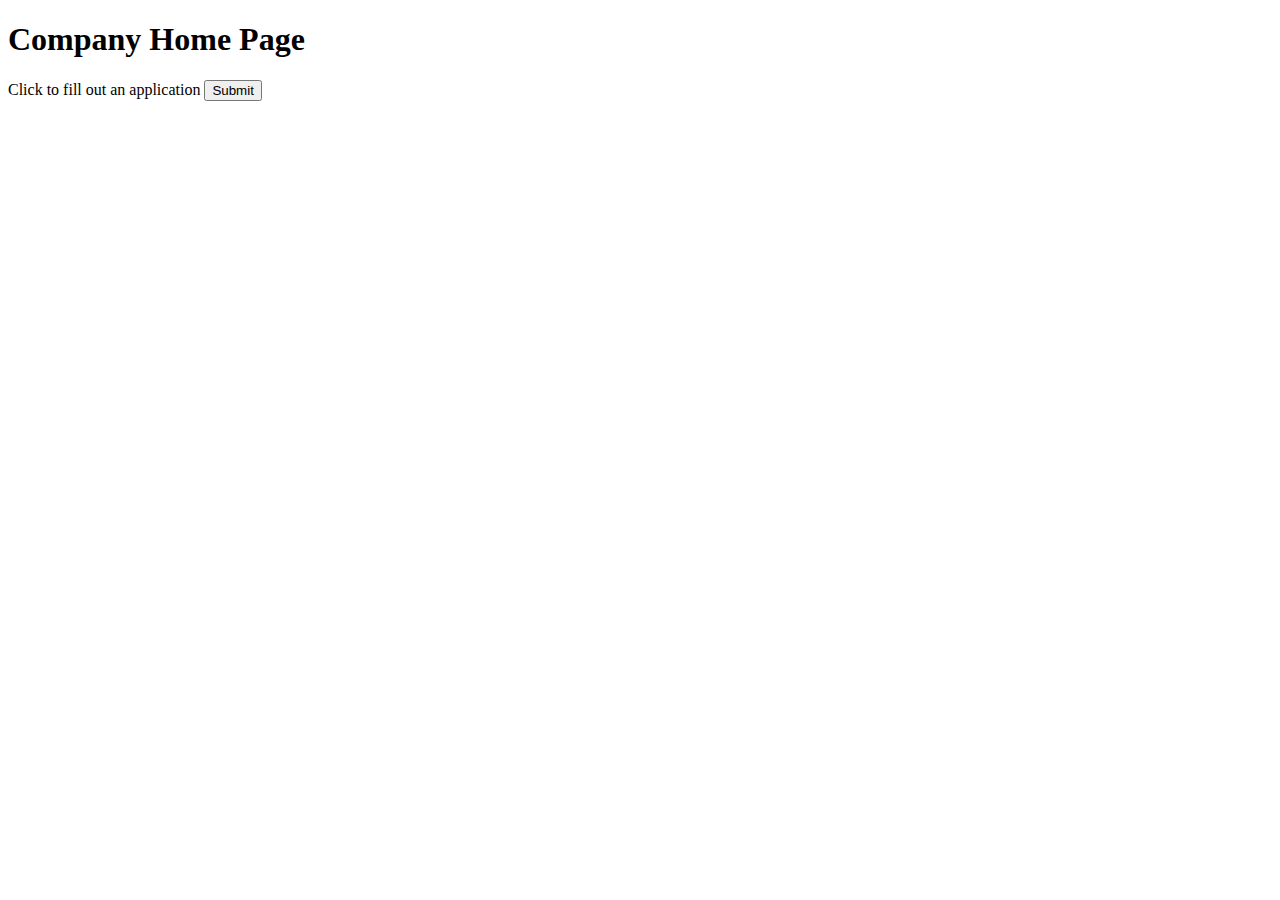
<file: templates/index.html>
<!doctype html>
<html>
<head>
  <title>Sample Home Page</title>
</head>
<body>

<h1>Company Home Page</h1>
    <form action="/application-form" method="get">
        <label>Click to fill out an application</label>
        <input type="submit">

</body>
</html>
</file>
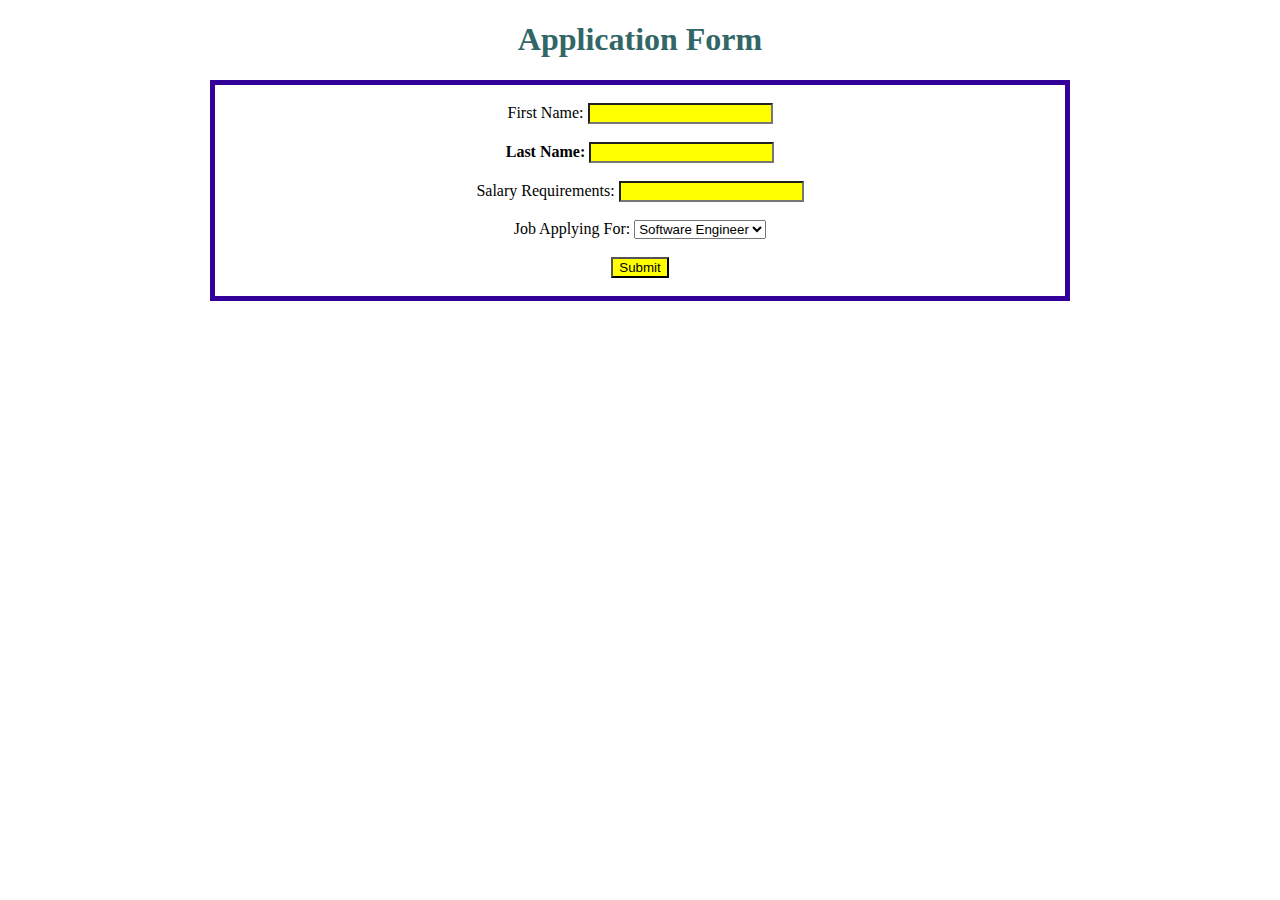
<file: templates/application-form.html>
<!DOCTYPE html>
<html>
<head>
    <title>Application Form</title>
    <link rel="stylesheet" href="./styles.css">
</head>
        <body>
            <h1>Application Form</h1>
            <div>
                <br>
            <form action ="/application" method="POST">
                <label>First Name: <input class="inputbox" type="text" name="firstname"></label>
                <br>
                <br>
                <label id="last">Last Name: <input class="inputbox" type="text" name="lastname"></label>
                <br>
                <br>
                <label>Salary Requirements: <input class="inputbox" type="text" name="salaryreq"></label>
                <br>
                <br>
                <label>Job Applying For:
                    <select name="jobtitle">
                        <option value="softwareengineer">Software Engineer</option>
                        <option value="qaengineer">QA Engineer</option>
                        <option value="productmanager">Product Manager</option>
                    </select>
                </label>
                <br>
                <br>

               <input class="inputbox" type="submit">
            </form>
            <br>
        </div>
        </body>
</html>
</file>
<file: templates/styles.css>
h1 {
    color: #336666;
}
body {
    text-align: center;
    margin-left: 210px;
    margin-right: 210px;
}
label {
    font-family: Impact;
}
.inputbox {
    background-color: yellow;
}
#last {
    font-weight: bold;
}
div {
    border: solid;
    border-color: #330099;
    border-width: 5px;
}
</file>
